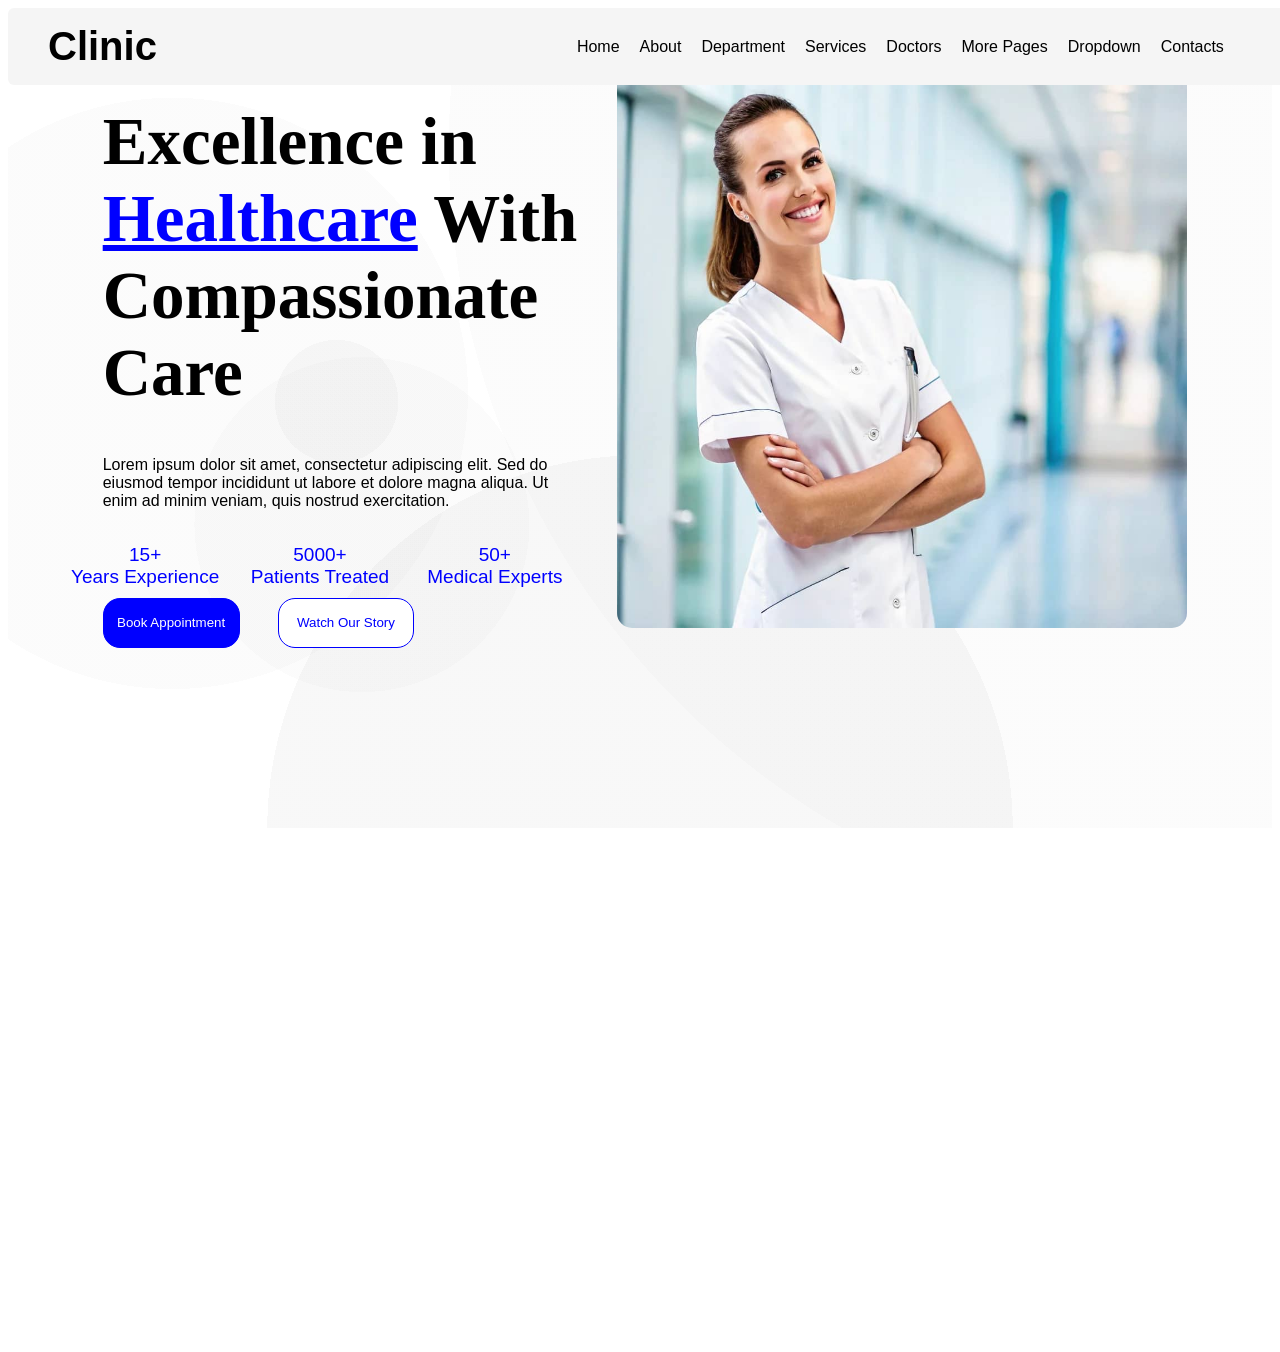
<file: index.html>
<!DOCTYPE html>
<html lang="en">
<head>
<link rel="stylesheet" href="styles.css">
<link href="https://unpkg.com/aos@2.3.1/dist/aos.css" rel="stylesheet">
<script src="https://unpkg.com/aos@2.3.1/dist/aos.js"></script>



    <meta charset="UTF-8">
    <meta name="viewport" content="width=
    , initial-scale=1.0">
    <title>Document</title>
</head>
<body>
    <nav data-aos="fade-up" data-aos-delay="500">
         <ul>
            <li class="med">Clinic</li>
            <li>Home</li>
            <li>About</li>
            <li>Department</li>
            <li>Services</li>
            <li>Doctors</li>
            <li>More Pages</li>
            <li>Dropdown</li>
            <li>Contacts</li>
        </ul>
    </nav>

    <div class="kam">
        <div>
            <h1 data-aos="fade-up" data-aos-delay="500" class="vam">Excellence in <br><u class="oit">Healthcare</u> With <br> Compassionate <br> Care</h1>
            <p data-aos="fade-up" data-aos-delay="500" class="nam">Lorem ipsum dolor sit amet, consectetur adipiscing elit. Sed do <br> eiusmod tempor incididunt ut labore et dolore magna aliqua. Ut <br> enim ad minim veniam, quis nostrud exercitation.</p>
            <br>
           <div class="cob">
               <div class="item">15+ <br>Years Experience</div>
               <div  class="item">5000+ <br>Patients Treated</div>
               <div  class="item">50+ <br>Medical Experts</div>    
               <button  class="had">Book Appointment</button>
               <button  class="gad">Watch Our Story</button>       
           </div>

        </div>
   

        <div>
            <img data-aos="zoom-in" data-aos-delay="500" class="bam" src="./nurse.jpg" alt="">
        </div>

    </div>

    <div class="wok">
        <div>
         <h1 data-aos="fade-up" data-aos-delay="500" class="gio">Compassionate Care, <br> Advanced Medicine</h1>
         <p data-aos="fade-up" data-aos-delay="500" class="nio">For over two decades, we've been dedicated to providing <br> exceptional healthcare that combines cutting-edge medical <br> technology with the personal touch our patients deserve.</p>
         <p data-aos="fade-up" data-aos-delay="500" class="neo">Our multidisciplinary team of specialists works collaboratively to <br> ensure every patient receives comprehensive care tailored to their <br> unique needs. From preventive services to complex procedures, we <br> maintain the highest standards of medical excellence while fostering <br> an environment of trust and healing.</p>
        
         <div class="nen">
               <div data-aos="fade-up" data-aos-delay="500" class="bruk">15000+ <br>Patients Served</div>
               <div data-aos="fade-up" data-aos-delay="500" class="bruk">25+ <br>Years Of Excellence</div>
               <div data-aos="fade-up" data-aos-delay="500" class="bruk">15+ <br>Medical Specialists</div>       
           </div>

        </div>

        <div><img data-aos="zoom-in" data-aos-delay="500" class="leo" src="./emergency.jpg" alt=""></div>







    </div>













<script>
  AOS.init();
 </script>




    
</body>
</html>
</file>
<file: styles.css>
nav{
    display: flex;
    align-items: center;
    width: 100%;
    justify-content: space-between;
    position: fixed;
    background-color: whitesmoke;
    z-index: 2;
    border-radius: 6px;
}


ul{
    display: flex;
    gap: 20px;
    align-items: center;
}

ul li{
    list-style-type: none;
    text-decoration: none;
    font-family: Arial, Helvetica, sans-serif;
}


.med{
    margin-right: 400px;
    font-weight: bold;
    font-size: 40px;
    border-radius: 6px;
}

.kam{
    display: flex;
    gap: 40px;
    justify-content: center;
    width: 100%;
    height: 800px;
    background-image: radial-gradient(circle at 13% 47%, rgba(140, 140, 140,0.03) 0%, rgba(140, 140, 140,0.03) 25%,transparent 25%, transparent 100%),radial-gradient(circle at 28% 63%, rgba(143, 143, 143,0.03) 0%, rgba(143, 143, 143,0.03) 16%,transparent 16%, transparent 100%),radial-gradient(circle at 81% 56%, rgba(65, 65, 65,0.03) 0%, rgba(65, 65, 65,0.03) 12%,transparent 12%, transparent 100%),radial-gradient(circle at 26% 48%, rgba(60, 60, 60,0.03) 0%, rgba(60, 60, 60,0.03) 6%,transparent 6%, transparent 100%),radial-gradient(circle at 97% 17%, rgba(150, 150, 150,0.03) 0%, rgba(150, 150, 150,0.03) 56%,transparent 56%, transparent 100%),radial-gradient(circle at 50% 100%, rgba(25, 25, 25,0.03) 0%, rgba(25, 25, 25,0.03) 36%,transparent 36%, transparent 100%),radial-gradient(circle at 55% 52%, rgba(69, 69, 69,0.03) 0%, rgba(69, 69, 69,0.03) 6%,transparent 6%, transparent 100%),linear-gradient(90deg, rgb(255,255,255),rgb(255,255,255));
    padding-top: 20px;
}


.vam{
    font-size: 67px;
    padding-top: 30px;
    font-family: Georgia, 'Times New Roman', Times, serif;
    margin-left: 40px;
}

.bam{
    width: 95%;
    height: 600px;
    border-radius: 15px;
}

.oit{
    color: blue;
}


.nam{
    font-weight: lighter;
    font-family: Arial, Helvetica, sans-serif;
    font-size: 16px;
    margin-left: 40px;
}

.ham{
    gap: 30px;
}


.cob{
    display: grid;
    grid-template-columns: repeat(3,1fr);
    grid-template-rows: 1fr;
    gap: 10px;
}

.item{
    color: blue;
    text-align: center;
    font-size: 19px;
    font-family: Arial, Helvetica, sans-serif;
}


.had{
    border: 1px solid blue;
    border-radius: 17px;
    color: white;
    background-color: blue;
    height: 50px;
    width: 83%;
    transition: all 600ms ease;
    margin-left: 40px;
}



.gad{
    border: 1px solid blue;
    border-radius: 17px;
    color: blue;
    background-color: white;
    height: 50px;
    width: 83%;
    transition: all 600ms ease;
    margin-left: 40px;
}


.had:hover{
    transform: scale(0.9);
}

.gad:hover{
    transform: scale(0.9);
}

.wok{
    display: flex;
    justify-content: center;
    gap: 30px;
}

.gio{
    font-size: 43px;
    font-family: Arial, Helvetica, sans-serif;
}

.nio{
    font-size: 20px;
    /* font-family: Georgia, 'Times New Roman', Times, serif; */
}

.neo{
     font-size: 20px;
    font-weight: lighter;
    /* font-family: Georgia, 'Times New Roman', Times, serif; */
}


.leo{
    padding-top: 90px;
    width: 100%;
}

.nen{
    display: grid;
    grid-template-columns: repeat(3,1fr);
    grid-template-rows: 1fr;
    gap: 10px;
}

.bruk{
  font-size: 19px;
  color: blue;
  text-align: center;
  font-family: Arial, Helvetica, sans-serif;
}


@media (max-width:760px) {
    .kam{
        flex-direction: column;
        padding-top: 1px;
    }
    
    .vam{
       margin-top: 640px;
       font-size: 52px;
    }

    .wok{
        flex-direction: column;
        margin-top: 600px;
    }
}
</file>
<file: cal.css>
nav{
    display: flex;
    align-items: center;
    width: 100%;
    justify-content: space-between;
    position: fixed;
    background-color: whitesmoke;
    z-index: 2;
    border-radius: 6px;
}


ul{
    display: flex;
    gap: 20px;
    align-items: center;
}

ul li{
    list-style-type: none;
    text-decoration: none;
    font-family: Arial, Helvetica, sans-serif;
}


.med{
    margin-right: 400px;
    font-weight: bold;
    font-size: 40px;
    border-radius: 6px;
}

.kam{
    display: flex;
    gap: 40px;
    justify-content: center;
    width: 100%;
    height: 800px;
    background-image: radial-gradient(circle at 13% 47%, rgba(140, 140, 140,0.03) 0%, rgba(140, 140, 140,0.03) 25%,transparent 25%, transparent 100%),radial-gradient(circle at 28% 63%, rgba(143, 143, 143,0.03) 0%, rgba(143, 143, 143,0.03) 16%,transparent 16%, transparent 100%),radial-gradient(circle at 81% 56%, rgba(65, 65, 65,0.03) 0%, rgba(65, 65, 65,0.03) 12%,transparent 12%, transparent 100%),radial-gradient(circle at 26% 48%, rgba(60, 60, 60,0.03) 0%, rgba(60, 60, 60,0.03) 6%,transparent 6%, transparent 100%),radial-gradient(circle at 97% 17%, rgba(150, 150, 150,0.03) 0%, rgba(150, 150, 150,0.03) 56%,transparent 56%, transparent 100%),radial-gradient(circle at 50% 100%, rgba(25, 25, 25,0.03) 0%, rgba(25, 25, 25,0.03) 36%,transparent 36%, transparent 100%),radial-gradient(circle at 55% 52%, rgba(69, 69, 69,0.03) 0%, rgba(69, 69, 69,0.03) 6%,transparent 6%, transparent 100%),linear-gradient(90deg, rgb(255,255,255),rgb(255,255,255));
    padding-top: 20px;
}


.vam{
    font-size: 67px;
    padding-top: 30px;
    font-family: Georgia, 'Times New Roman', Times, serif;
    margin-left: 40px;
}

.bam{
    width: 95%;
    height: 600px;
    border-radius: 15px;
}

.oit{
    color: blue;
}


.nam{
    font-weight: lighter;
    font-family: Arial, Helvetica, sans-serif;
    font-size: 16px;
    margin-left: 40px;
}

.ham{
    gap: 30px;
}


.cob{
    display: grid;
    grid-template-columns: repeat(3,1fr);
    grid-template-rows: 1fr;
    gap: 10px;
}

.item{
    color: blue;
    text-align: center;
    font-size: 19px;
    font-family: Arial, Helvetica, sans-serif;
}


.had{
    border: 1px solid blue;
    border-radius: 17px;
    color: white;
    background-color: blue;
    height: 50px;
    width: 83%;
    transition: all 600ms ease;
    margin-left: 40px;
}



.gad{
    border: 1px solid blue;
    border-radius: 17px;
    color: blue;
    background-color: white;
    height: 50px;
    width: 83%;
    transition: all 600ms ease;
    margin-left: 40px;
}


.had:hover{
    transform: scale(0.9);
}

.gad:hover{
    transform: scale(0.9);
}

.wok{
    display: flex;
    justify-content: center;
    gap: 30px;
}

.gio{
    font-size: 43px;
    font-family: Arial, Helvetica, sans-serif;
}

.nio{
    font-size: 20px;
    /* font-family: Georgia, 'Times New Roman', Times, serif; */
}

.neo{
     font-size: 20px;
    font-weight: lighter;
    /* font-family: Georgia, 'Times New Roman', Times, serif; */
}


.leo{
    padding-top: 90px;
    width: 100%;
}

.nen{
    display: grid;
    grid-template-columns: repeat(3,1fr);
    grid-template-rows: 1fr;
    gap: 10px;
}

.bruk{
  font-size: 19px;
  color: blue;
  text-align: center;
  font-family: Arial, Helvetica, sans-serif;
}


@media (max-width:760px) {
    .kam{
        flex-direction: column;
        padding-top: 1px;
    }
    
    .vam{
       margin-top: 640px;
       font-size: 52px;
    }

    .wok{
        flex-direction: column;
        margin-top: 600px;
    }
}
</file>
